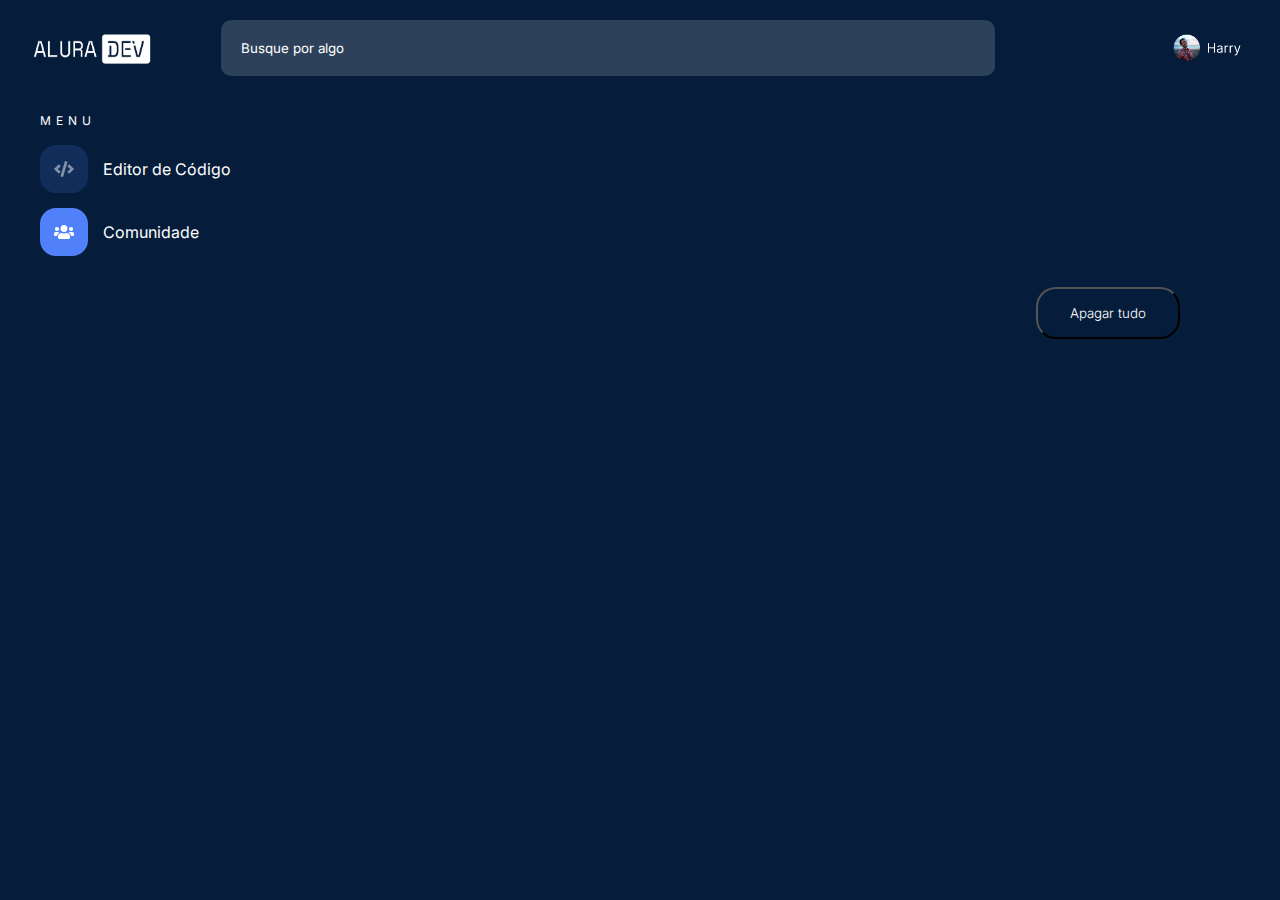
<file: comunidade.html>
<!DOCTYPE html>
<html lang="pt-br">

<head>
    <meta charset="UTF-8">
    <meta http-equiv="X-UA-Compatible" content="IE=edge">
    <meta name="viewport" content="width=device-width, initial-scale=1.0">
    <link rel="preconnect" href="https://fonts.googleapis.com">
    <link rel="preconnect" href="https://fonts.gstatic.com" crossorigin>
    <link href="https://fonts.googleapis.com/css2?family=Inter:wght@100;200;300;400;500;600;700;800;900&display=swap"
        rel="stylesheet">
    <link rel="stylesheet" href="assets/css/style.css">
    <link rel="stylesheet" href="assets/css/comunidade.css">
    <title>Alura Dev | Comunidade</title>
</head>

<body>
    <header>
        <img src="assets/img/logo-plataforma.png" alt="Logo da Alura Dev" class="logo">
        <input type="text" placeholder="Busque por algo" class="barra_pesquisar">
        <div class="usuario_container"><img src="assets/img/foto-perfil.png" alt=" " class="usuario"></div>
    </header>
    <main>
    <div class="main">
        <div class="conteudo">
            <div class="menu_navegacao_container">
                <ul class="menu_navegacao_lista">
                    <label class="menu_navegaco_titulo">Menu</label>
                    <a href="index.html">
                        <li class="menu_navegacao_item menu_navegacao_item-editor menu_navegacao_item-editor-off">Editor
                            de Código</li>
                    </a>
                    <a href="comunidade.html">
                        <li
                            class="menu_navegacao_item menu_navegacao_item-comunidade menu_navegacao_item-comunidade-ativo">
                            Comunidade</li>
                    </a>
                </ul>
            </div>
        </div>
            <div class="cards_container">
                <ul class="cards_list" id="cards_list"></ul>
            </div>
    </div>
    <div class="botao_apagar-container">
    <button class="botao_apagar" id="botao_apagar">Apagar tudo</button>
    </div>
    </main>
    <script src="assets/js/carregar.js"></script>
    <script src="assets/js/apagar.js"></script>
</body>

</html>
</file>
<file: assets/css/style.css>
* {
    font-family: 'Inter', sans-serif;
}

body {
    background-color: #051D3B;
    margin: 0;
    padding: 0;
}

header {
    display: flex;
    justify-content: space-between;
    padding: 20px;
}

.logo {
    width: 145px;
}

.barra_pesquisar {
    background: rgba(255, 255, 255, 0.16);
    border: none;
    border-radius: 10px;
    color: white;
    padding-left: 20px;
    width: 752px;
}

.barra_pesquisar::placeholder {
    color: white;
}

.usuario_container {
    height: 56px;
    text-align: end;
    width: 210px;
}

.usuario {
    height: 56px;
}

.main {
    display: flex;
    justify-content: space-between;
}

.menu_navegacao_lista, .menu_navegacao_lista a {
    color: white;
    display: flex;
    flex-direction: column;
    list-style: none;
    text-decoration: none;
    vertical-align: middle;
    white-space: nowrap;
}

/* Se aplica também ao botões do formúlario de salvamento de projeto*/
.menu_navegaco_titulo,
.opcoes_titulo {
    color: white;
    font-size: 12px;
    font-weight: 400;
    letter-spacing: 5px;
    line-height: 18px;
    margin-bottom: 15px;
    text-transform: uppercase;
}

.menu_navegacao_item-editor,
.menu_navegacao_item-comunidade {
    align-items: center;
    display: flex;
    font-size: 16px;
    font-weight: 400;
    line-height: 24px;
    margin-bottom: 15px;
}

.menu_navegacao_item-editor::before,
.menu_navegacao_item-comunidade::before {
    background-repeat: no-repeat;
    background-size: 48px 48px;
    content: "";
    display: inline-block;
    height: 48px;
    margin-right: 15px;
    width: 48px;
}

.menu_navegacao_item-editor-ativo::before {
    background-image: url(../img/icon-editor.png);
}

.menu_navegacao_item-editor-off::before {
    background-image: url(../img/icon-editor-off.png);
}

.menu_navegacao_item-comunidade-ativo::before {
    background-image: url(../img/icon-comunidade.png);
}

.menu_navegacao_item-comunidade-off::before {
    background-image: url(../img/icon-comunidade-off.png);
}

.menu_navegacao_item-editor-ativo:hover,
.menu_navegacao_item-comunidade-ativo:hover {
    text-decoration: underline;
}

.menu_navegacao_item-editor-off:hover {
    background-image: url(../img/icon-editor.png);
    background-repeat: no-repeat;
    text-decoration: underline;
}

.menu_navegacao_item-comunidade-off:hover {
    background-image: url(../img/icon-comunidade.png);
    background-repeat: no-repeat;
    text-decoration: underline;
}

.menu_navegacao_item-editor-ativo:active, 
.menu_navegacao_item-editor-off:active, 
.menu_navegacao_item-comunidade-ativo:active,
.menu_navegacao_item-comunidade-off:active {
    transform: scale(0.9);
}

.editor_container {
    background: #6BD1FF;
    border-radius: 10px;
    display: flex;
    flex-direction: column;
    padding: 32px;
    width: 688px;
}

.editor_container-botoes {
    background: black;
    display: block;
    width: 100%;
    height: 20px;
    border-radius: 10px 10px 0 0;
    background-image: url(../img/botoes-mac.svg);
    background-repeat: no-repeat;
    background-position: 10px;
}

.preview {
    display: block;
    flex: 1 1 0px;
    min-height: 302px;
    white-space: pre-wrap;
    background: black;
    border-radius: 0px 0px 10px 10px;
}

.preview:focus {
    outline: none;
}

/* propriedades da primeira versão do editor
.editor_input {
    background-image: url(../img/fundo-editor.png);
    background-size: cover;
    border-radius: 10px;
    background-repeat: no-repeat;
    display: inline-block;
    color: white;
    height: calc(302px - 65px);
    padding: 50px 15px 15px 15px;
    width: calc(688px - 30px);
} */

/* .editor_input::placeholder {
    color: white;
    font-weight: 400;
    font-size: 14px;
    line-height: 18.46px;
} */

.botao_highlight {
    background: rgba(80, 129, 251, 0.08);
    border: none;
    border-radius: 10px;
    color: white;
    cursor: pointer;
    height: 56px;
    margin-top: 30px;
    width: 100%;
}

.botao_highlight:hover {
    background: rgba(80, 129, 251, 1);
}

.botao_highlight:active {
    transform: scale(0.9);
}

.opcoes_container {
    display: flex;
    flex-direction: column;
}

.opcoes_campo {
    background: rgba(255, 255, 255, 0.16);
    border: none;
    border-radius: 10px;
    color: white;
    font-size: 16px;
    height: 56px;
    margin-bottom: 15px;
    margin-right: 20px;
    padding-left: 20px;
    width: calc(272px - 20px);
}

.opcoes_campo-linguagem {
    width: 272px;
}

.opcoes_campo-descricao {
    padding-top: 10px;
}

.opcoes_titulo-personalizacao {
    margin-top: 40px;
}

.opcoes_campo-linguagem option {
    background: #051D3B;
}

.opcoes_campo::placeholder {
    color: white;
    font-size: 16px;
    font-weight: 400;
    line-height: 24px;
}

.opcoes_campo-cor {
    background: rgba(255, 255, 255, 0);
    border: 1px solid white;
    border-radius: 10px;
    color: white;
    font-size: 16px;
    height: 56px;
    margin-bottom: 15px;
    margin-right: 20px;
    width: 272px;
}

.botao_salvar_projeto {
    background: #5081FB;
    border: none;
    border-radius: 10px;
    color: #051D3B;
    cursor: pointer;
    font-size: 16px;
    font-weight: 400;
    height: 56px;
    line-height: 24px;
    margin-top: 20px;
    width: 272px;
}

.botao_salvar_projeto:hover {
    background: #051D3B;
    border: 1px solid #5081FB;
    color: #5081FB;
}

.botao_salvar_projeto:active {
    transform: scale(0.9);
}
</file>
<file: assets/css/comunidade.css>
.main {
    justify-content: flex-start;
}

.cards_list {
    display: flex;
    flex-direction: row;
    flex-wrap: wrap;
}

.card {
    background-color: rgba(0, 0, 0, 0.16);
    border-radius: 10px;
    display: flex;
    font-size: 16px;
    font-weight: 400;
    line-height: 24px;
    margin-bottom: 20px;
    margin-right: 20px;
    width: 500px;
}

.card-editor_fundo {
    border-radius: 10px;
    display: flex;
    flex-direction: column;
    height: 288px;
    padding: 25px;
    width: 450px;
}

.editor-botoes {
    background: black;
    background-image: url(../img/botoes-mac.svg);
    background-position: 10px;
    background-repeat: no-repeat;
    border-radius: 10px 10px 0 0;
    height: 20px;
    width: 100%;
}

.card-editor {
    background: black;
    border-radius: 0px 0px 10px 10px;
    flex: 1 1 0px;
    height: 100%;
    white-space: pre-wrap;
    width: 100%;
}

.codigo_texto{
    background-color: black;
    color: white;
    padding: 10px;
}

.card-nome {
    color: white;
    font-size: 21px;
    margin-bottom: 0;
    margin-left: 20px;
}

.card-descricao {
    color: white;
    font-size: 16px;
    margin: 0 0 15px 20px;
    margin-top: 10px;
}

.card-rodape {
    align-items: center;
    display: flex;
    justify-content: space-between;
    height: 40px;
    margin-bottom: 15px;
}

.card-social {
    align-items: center;
    display: flex;
    white-space: nowrap;
}

.botaosocial {
    background: none;
    border: none;
    color: white;
}

.botaosocial:first-child {
    margin-left: 20px;
}

.card-comentarios::before {
    background-image: url(../img/icon-comentario.png);
    background-size: 20px;
    background-repeat: no-repeat;
    content: "";
    display: inline-block;
    height: 17.5px;
    margin-right: 10px;
    width: 20px;
}

.card-likes::before {
    background-image: url(../img/icon-coracao.png);
    background-size: 20px;
    background-repeat: no-repeat;
    content: "";
    display: inline-block;
    height: 17.5px;
    margin-right: 10px;
    width: 20px;
}

.card-autor {
    height: 40px;
    margin-right: 20px;
    width: 105px;
}

.botao_apagar-container {
    display: flex;
    justify-content: flex-end;
    margin-right: 100px;
}

.botao_apagar {
    padding: 1rem 2rem;
    color: white;
    background-color: #051D3B;
    cursor: pointer;
    border-radius: 20px;
    font-weight: 300;
}
</file>
